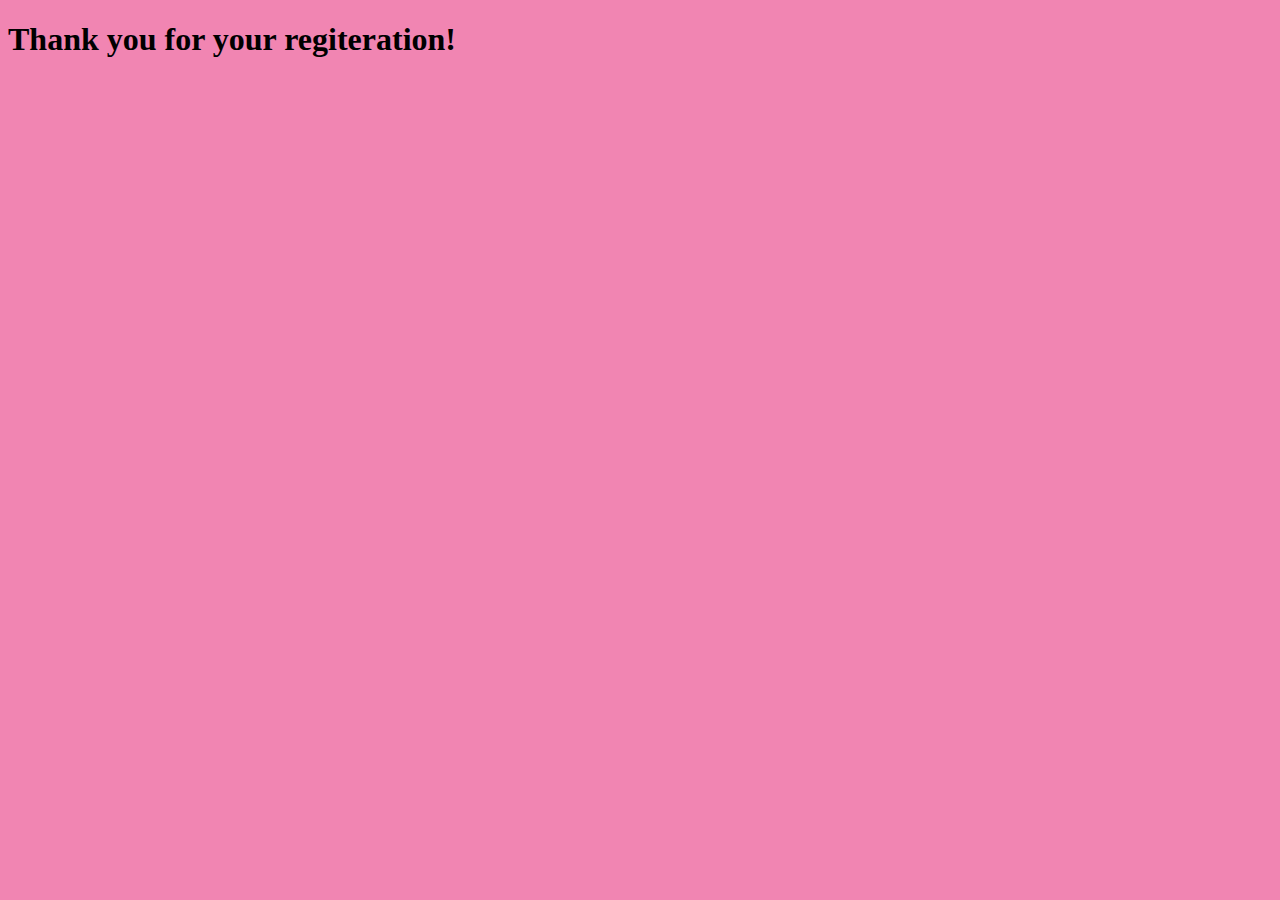
<file: regist.html>
<!DOCTYPE html>
<html lang="en">

<head>
    <!-- Required tags -->
    <meta charset="utf-8">
    <meta http-equiv="x-ua-compatible" content="ie=edge">
    <meta name="description" content="">
    <meta name="viewport" content="width=device-width, initial-scale=1, shrink-to-fit=no">

    <!-- Title -->
    <title>Welfare</title>

    <!-- Style -->
    <style>
        body {
        background-color:rgb(241, 133, 178);
        }
    </style>
</head>
<body>
    <div><h1>Thank you for your regiteration!</h1></div>
</body>
</html>
</file>
